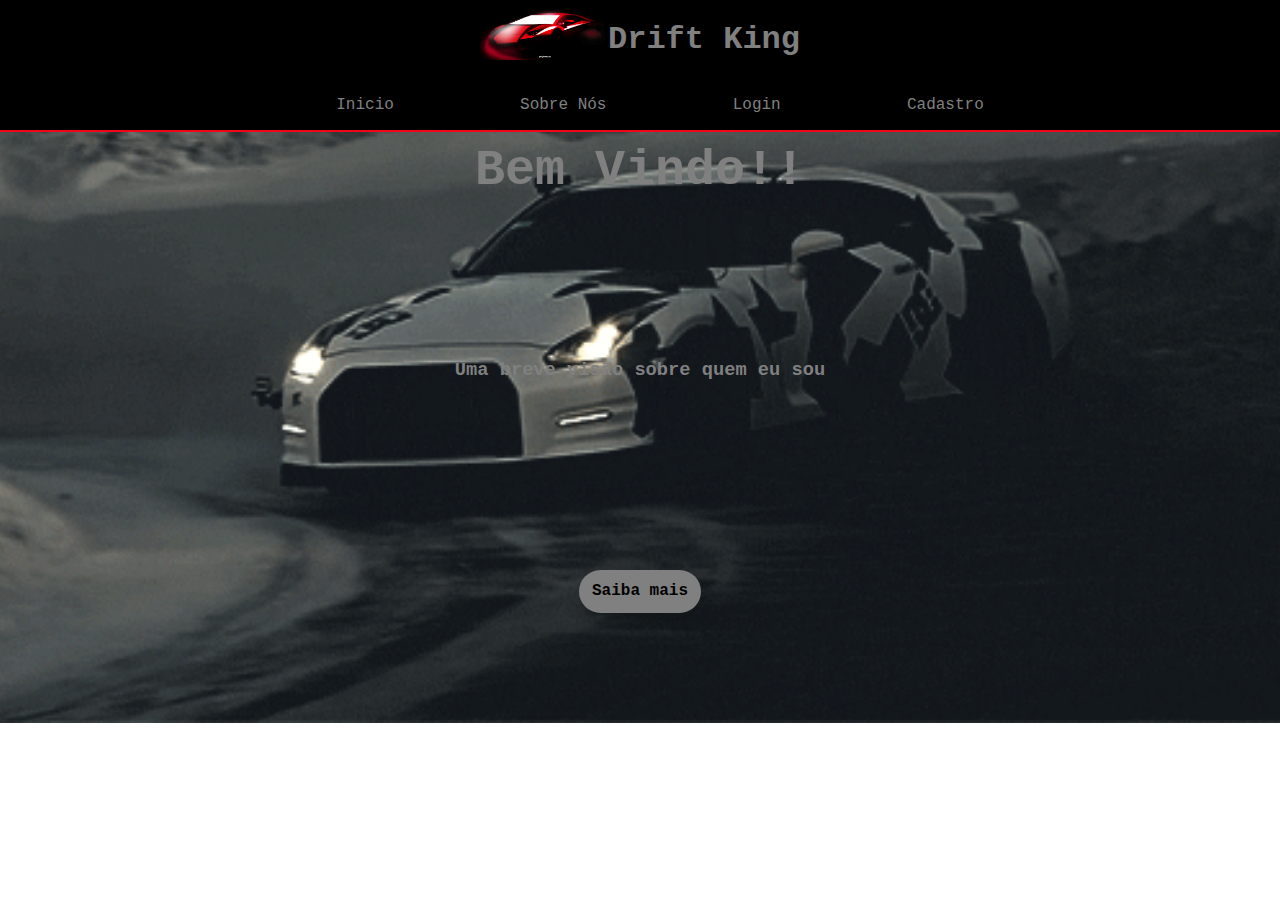
<file: api/api-projeto-site-1sem/site/public/index.html>
<!DOCTYPE html>
<html lang="pt-BR">
<head>
    <meta charset="UTF-8">
    <meta http-equiv="X-UA-Compatible" content="IE=edge">
    <meta name="viewport" content="width=device-width, initial-scale=1.0">
    <title>Index</title>
    <link rel="stylesheet" href="css/index.css">
    <link rel="icon" href="imagens/logo.png">
</head>
<body>
    
    <div class="header">
        <div class="container">

            <div class="acima_header">
                <div class=""><img src="./imagens/logo3.jpg" alt="logo Projeto" class="logo"></div>
                    <h1 class="titulo__h1">Drift King</h1>
            </div>
                <ul>
                    <li><a href="#" class="agora">Inicio</a></li>
                    <li><a href="sobre_nos.html">Sobre Nós</a></li>
                    <li><a href="login.html">Login</a></li>
                    <li><a href="cadastro.html">Cadastro</a></li>
                    
                </ul>
        </div>
    </div>
        
    <div class="banner">

            <div class="container">

                <h1>
                    Bem Vindo!!
                </h1>
                <h3>
                    Uma breve visão sobre quem eu sou 
                </h3>

            </div>
            <br><br><br><br><br><br><br><br>
            <div class="div_botao"><a href="sobre_nos.html" class="botao_saibamais">Saiba mais</a></div>

    </div>
</body>
</html>
</file>
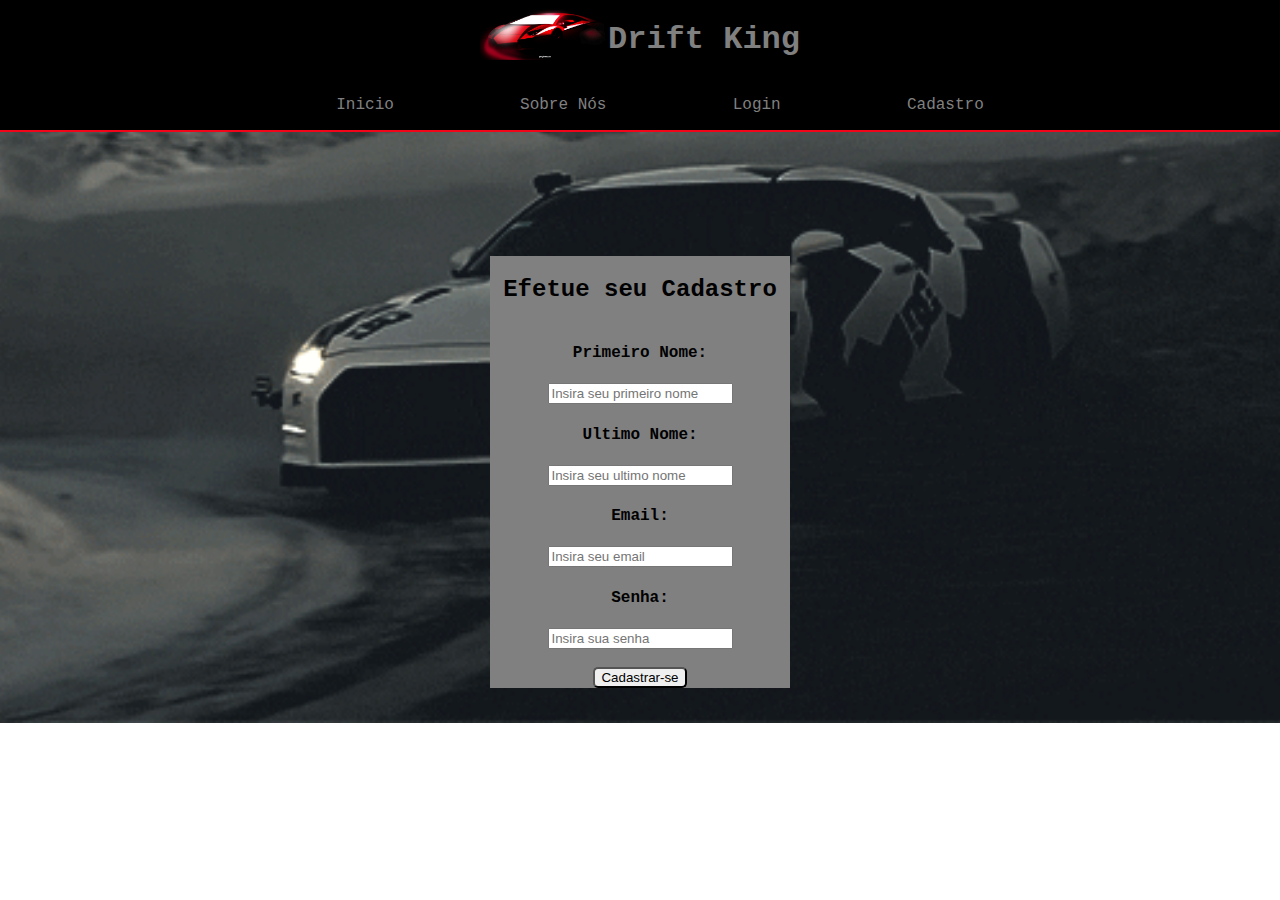
<file: site/cadastro.html>
<!DOCTYPE html>
<html lang="pt">
<head>
    <meta charset="UTF-8">
    <meta http-equiv="X-UA-Compatible" content="IE=edge">
    <meta name="viewport" content="width=device-width, initial-scale=1.0">
    <title>cadastro</title>
    <link rel="stylesheet" href="css/cadastro.css">
</head>
<body>

    <div class="header">
        <div class="container">

            <div class="acima_header">
                <div class=""><img src="./imagens/logo3.jpg" alt="logo Projeto" class="logo"></div>
                    <h1 class="titulo__h1">Drift King</h1>
            </div>
                <ul>
                    <li><a href="index.html">Inicio</a></li>
                    <li><a href="sobre_nos.html">Sobre Nós</a></li>
                    <li><a href="login.html">Login</a></li>
                    <li><a href="#">Cadastro</a></li>
                </ul>
        </div>
    </div>

    <div class="banner">
        <div class="container">
            <div class="card">
                <h2>Efetue seu Cadastro</h2>
                <h4>Primeiro Nome:</h4>
                <input type="text" placeholder="Insira seu primeiro nome" class="ipt">
                <h4>Ultimo Nome:</h4>
                <input type="text" placeholder="Insira seu ultimo nome" class="ipt">
                <h4>Email:</h4>
                <input type="text" placeholder="Insira seu email" class="ipt">
                <h4>Senha:</h4>
                <input type="password" placeholder="Insira sua senha" class="ipt">
                <br>
                <a href="login.html"><button class="botao">Cadastrar-se</button></a>
            </div>
        </div>
    </div>    

</body>
</html>
</file>
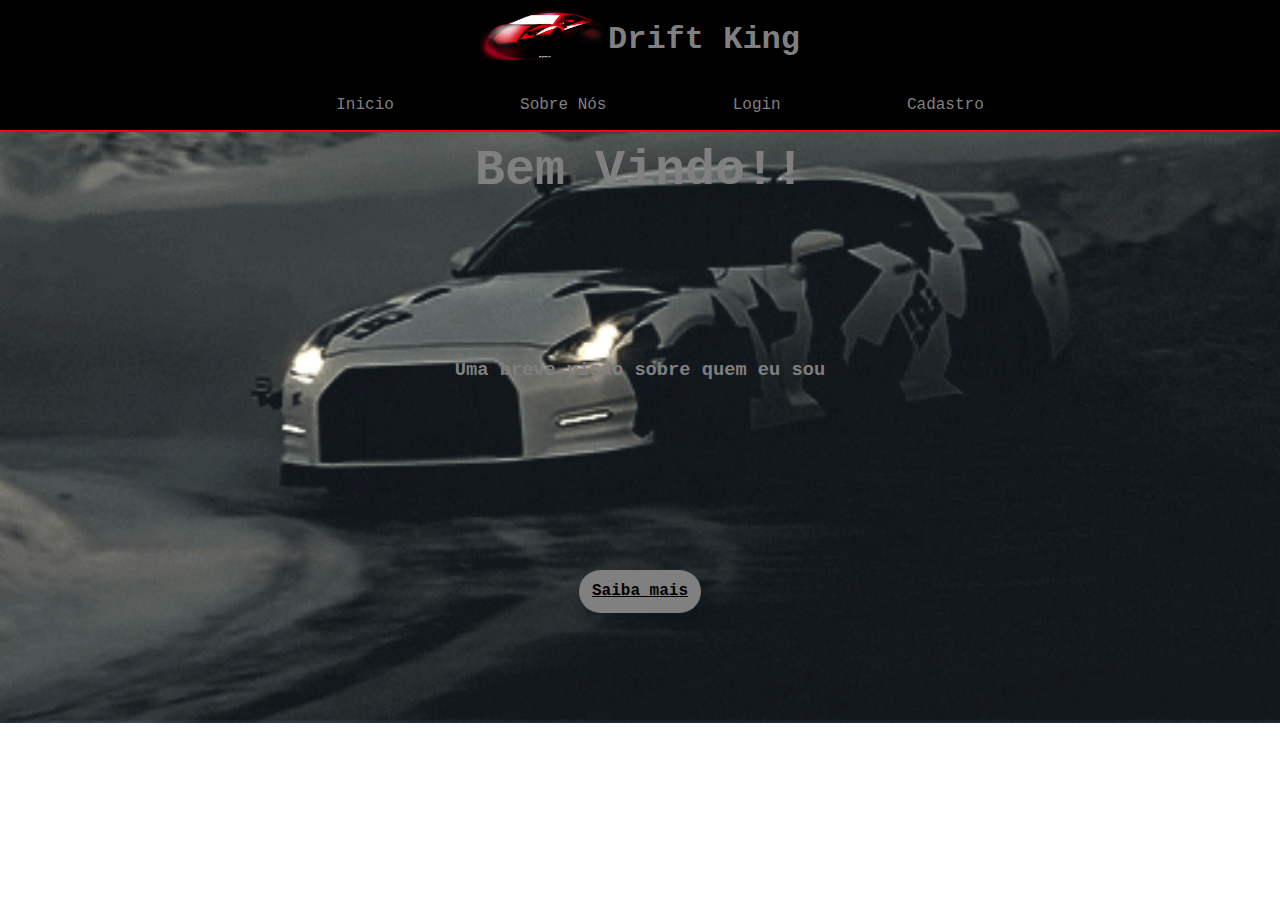
<file: site/inicio.html>
<!DOCTYPE html>
<html lang="pt-BR">
<head>
    <meta charset="UTF-8">
    <meta http-equiv="X-UA-Compatible" content="IE=edge">
    <meta name="viewport" content="width=device-width, initial-scale=1.0">
    <title>Projeto individual</title>
    <link rel="stylesheet" href="css/inicio.css">
</head>
<body>
    
    <div class="header">
        <div class="container">

            <div class="acima_header">
                <div class=""><img src="./imagens/logo3.jpg" alt="logo Projeto" class="logo"></div>
                    <h1 class="titulo__h1">Drift King</h1>
            </div>
                <ul>
                    <li><a href="#" class="agora">Inicio</a></li>
                    <li><a href="sobre_nos.html">Sobre Nós</a></li>
                    <li><a href="login.html">Login</a></li>
                    <li><a href="cadastro.html">Cadastro</a></li>
                    
                </ul>
        </div>
    </div>
        
    <div class="banner">

            <div class="container">

                <h1>
                    Bem Vindo!!
                </h1>
                <h3>
                    Uma breve visão sobre quem eu sou 
                </h3>

            </div>
            <br><br><br><br><br><br><br><br>
            <div class="div_botao"><a href="sobre_nos.html" class="botao_saibamais">Saiba mais</a></div>

    </div>
</body>
</html>
</file>
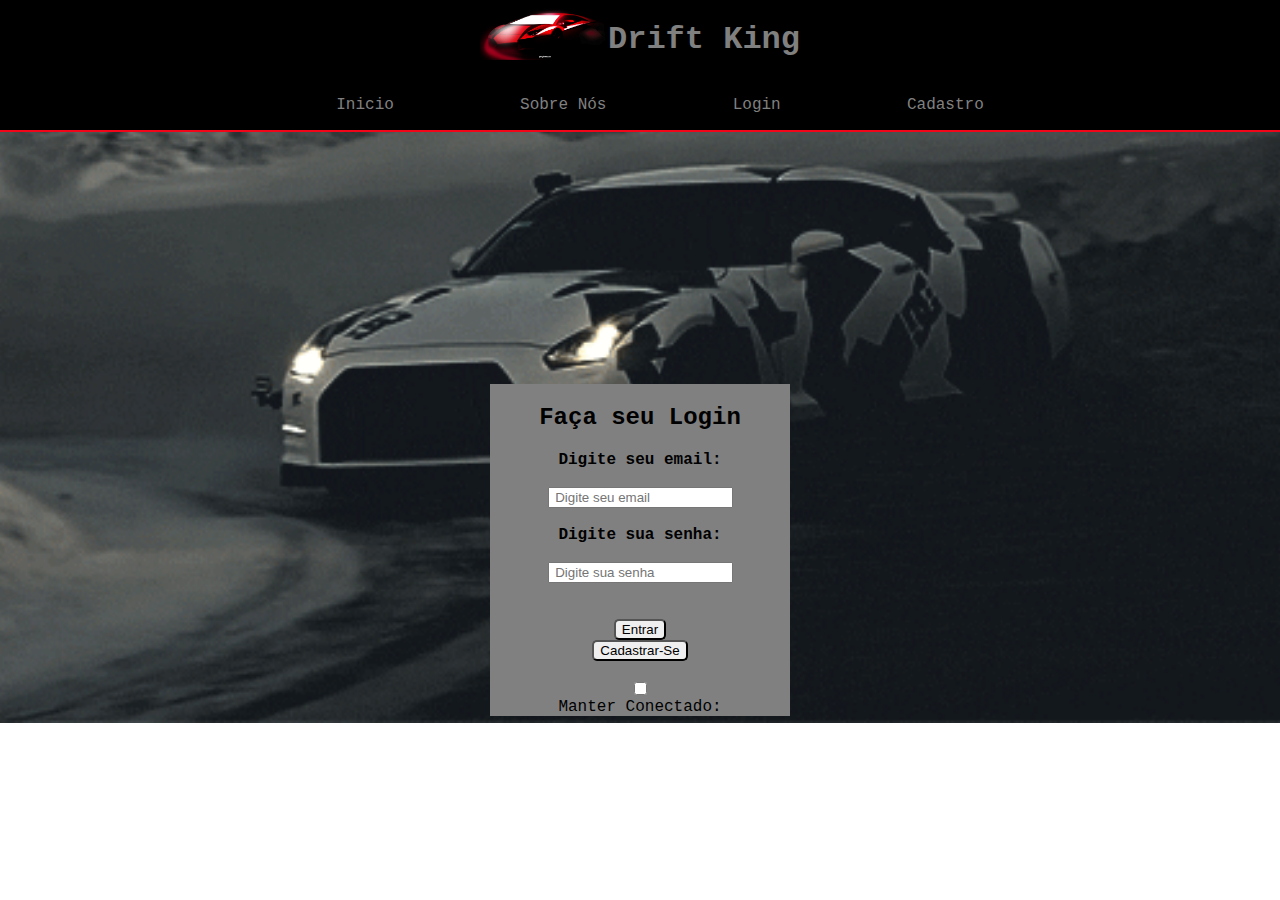
<file: site/login.html>
<!DOCTYPE html>
<html lang="pt">
<head>
    <meta charset="UTF-8">
    <meta http-equiv="X-UA-Compatible" content="IE=edge">
    <meta name="viewport" content="width=device-width, initial-scale=1.0">
    <title>Login</title>
    <link rel="stylesheet" href="css/login.css">
</head>
<body>
    
    <div class="header">
        <div class="container">

            <div class="acima_header">
                <div class=""><img src="./imagens/logo3.jpg" alt="logo Projeto" class="logo"></div>
                    <h1 class="titulo__h1">Drift King</h1>
            </div>
                <ul>
                    <li><a href="index.html">Inicio</a></li>
                    <li><a href="sobre_nos.html">Sobre Nós</a></li>
                    <li><a href="#">Login</a></li>
                    <li><a href="cadastro.html">Cadastro</a></li>
                </ul>
        </div>
    </div>

    <div class="banner">
        <div class="container" >
            <div class="card">
            <h2><b> Faça seu Login</b></h2>
    <b>Digite seu email:</b>
    <br>
    <input id="email" placeholder=" Digite seu email">
    <br>
    <b>Digite sua senha:</b>
    <br>
    <input id="senha" placeholder=" Digite sua senha" type="password">
    <br>
    <br>
    <button class="botao" onclick="entrar()">Entrar</button>
    <a href="cadastro.html"><button class="botao" onclick="cadastrar()">Cadastrar-Se</button></a>
    <br>
    <input type="checkbox">Manter Conectado:
    <a href="recuperaçãoSenha.html" style="display: none;" id="rec">recupere sua senha</a>
    
            </div>
        </div>
    </div>
    

</body>
</html>
<script>

    function entrar(){

        var senha1 = senha.value
        var email1 = email.value

        if(senha1 != 123){

            rec.style.display='block'

        }

    }

</script>
</file>
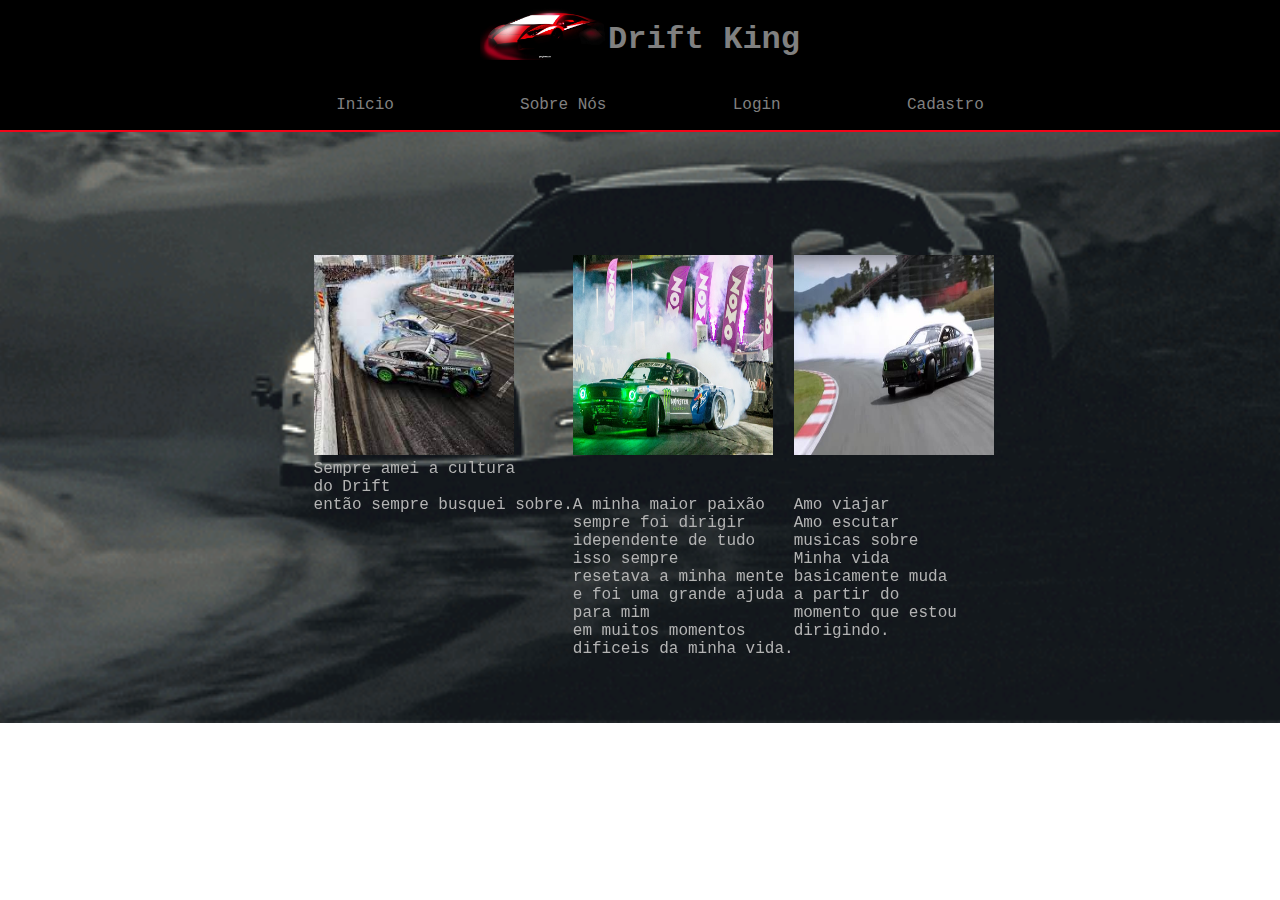
<file: site/sobre_nos.html>
<!DOCTYPE html>
<html lang="pt-BR">
<head>
    <meta charset="UTF-8">
    <meta http-equiv="X-UA-Compatible" content="IE=edge">
    <meta name="viewport" content="width=device-width, initial-scale=1.0">
    <title>ProjetoACOS</title>
    <link rel="stylesheet" href="css/sobre_nos.css">
</head>
<body>
    
    <div class="header">
        <div class="container">

            <div class="acima_header">
                <div class=""><img src="./imagens/logo3.jpg" alt="logo Projeto" class="logo"></div>
                    <h1 class="titulo__h1">Drift King</h1>
            </div>
                <ul>
                    <li><a href="index.html">Inicio</a></li>
                    <li><a href="#">Sobre Nós</a></li>
                    <li><a href="login.html">Login</a></li>
                    <li><a href="cadastro.html">Cadastro</a></li>
                </ul>
        </div>
    </div>
    <div class="banner">
        <div class="container">
            <div class="divitens">
            <div class="itens">

                <img src="imagens/carro_drift1.jfif" alt="carro_drift1" class="imagens">
                <br>
                <span class="pclaro">Sempre amei a cultura
                    <br> do Drift
                    <br> então sempre busquei sobre.</span>
                
            </div>

            <div class="itens1">

                <img src="imagens/carro_drift2.jpg" alt="carro_drift2" class="imagens">
                <br><br><br>
                <span class="pclaro">A minha maior paixão
                    <br> sempre foi dirigir 
                    <br> idependente de tudo
                    <br> isso sempre
                    <br> resetava a minha mente
                    <br> e foi uma grande ajuda
                    <br> para mim
                    <br> em muitos momentos
                    <br> dificeis da minha vida.
                    </span>

            </div>
            <div class="itens2">

                <img src="imagens/carro_drift3.jpg" alt="carro_drift3" class="imagens">
                <br><br><br>
                <span class="pclaro">Amo viajar<br>
                    Amo escutar musicas sobre<br>
                    Minha vida basicamente muda<br>
                    a partir do momento que estou dirigindo.
                    </span>

            </div>

    </div>
</div>
</div>
</body>
</html>
</file>
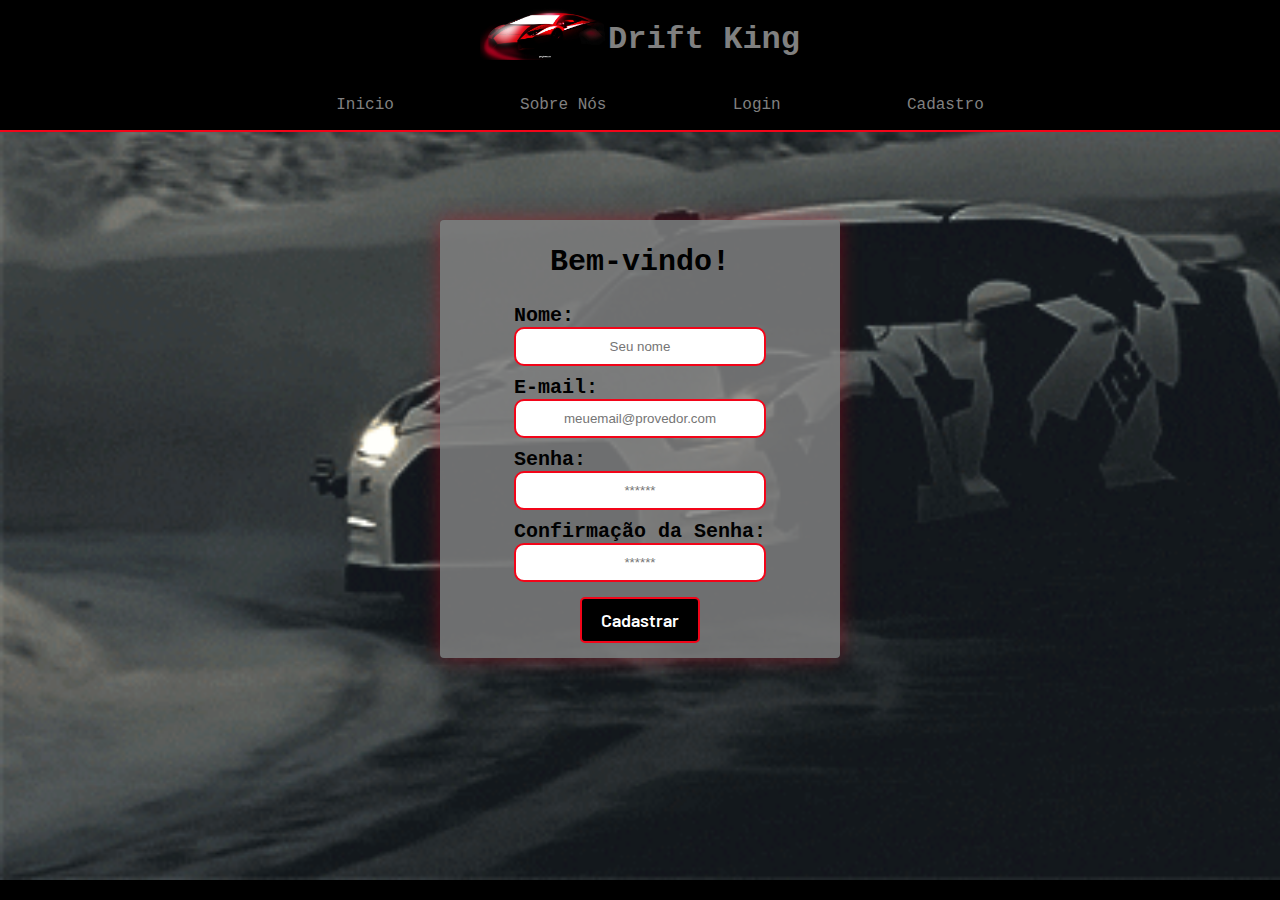
<file: api/api-projeto-site-1sem/site/public/cadastro.html>
<!DOCTYPE html>
<html lang="pt-br">

<head>
    <meta charset="UTF-8">
    <meta http-equiv="X-UA-Compatible" content="IE=edge">
    <meta name="viewport" content="width=device-width, initial-scale=1.0">

    <title>Cadastro</title>


    <script src="./js/funcoes.js"></script>


    <link rel="icon" href="imagens/logo.png">
    <link rel="stylesheet" href="./css/style.css">
    <link rel="preconnect" href="https://fonts.gstatic.com">
    <link
        href="https://fonts.googleapis.com/css2?family=Exo+2:ital,wght@0,100;0,200;0,300;0,400;0,500;0,600;0,700;0,800;0,900;1,100;1,200;1,300;1,400;1,500;1,600;1,700;1,800;1,900&display=swap"
        rel="stylesheet">
</head>

<body>

    <!--header inicio-->
    <div class="header">
        <div class="container">

            <div class="acima_header">
                <div class=""><img src="./imagens/logo3.jpg" alt="logo Projeto" class="logo"></div>
                    <h1 class="titulo__h1">Drift King</h1>
            </div>
                <ul>
                    <li><a href="index.html" class="agora">Inicio</a></li>
                    <li><a href="sobre_nos.html">Sobre Nós</a></li>
                    <li><a href="login.html">Login</a></li>
                    <li><a href="cadastro.html">Cadastro</a></li>
                    
                </ul>
        </div>
    </div>
    <!--header fim-->


    <div class="banner ">
        <div class="alerta_erro">
            <div class="card_erro" id="cardErro">
                <span id="mensagem_erro"></span>
            </div>
        </div>
        <div class="container tamanho-conteudo">
            <div class="card2">
                <h2>Bem-vindo!</h2>
                <div class="formulario">

                    <!--
                         Para inserir mais um campo, copie uma das inputs abaixo.
                         Assim que inserir vá para o script abaixo.
                     -->

                    <span class="tipo_campo">Nome:</span>
                    <input id="nome_input" type="text" placeholder="Seu nome">

                    <span class="tipo_campo">E-mail:</span>
                    <input id="email_input" type="text" placeholder="meuemail@provedor.com">

                    <span class="tipo_campo">Senha:</span>
                    <input id="senha_input" type="password" placeholder="******">

                    <span class="tipo_campo">Confirmação da Senha:</span>
                    <input id="confirmacao_senha_input" type="password" placeholder="******">

                    <button class="btn" onclick="cadastrar()">Cadastrar</button>

                </div>
                <div id="div_aguardar" class="loading-div">
                    <img src="./assets/circle-loading.gif" id="loading-gif">
                </div>

                <div id="div_erros_login">

                </div>
            </div>
        </div>
    </div>

    <!--footer inicio-->
    
    <!--footer fim-->


</body>

</html>

<script>
    function cadastrar() {
        aguardar();

        //Recupere o valor da nova input pelo nome do id
        // Agora vá para o método fetch logo abaixo
        var nomeVar = nome_input.value;
        var emailVar = email_input.value;
        var senhaVar = senha_input.value;
        var confirmacaoSenhaVar = confirmacao_senha_input.value;

        if (nomeVar == "" || emailVar == "" || senhaVar == "" || confirmacaoSenhaVar == "") {
            cardErro.style.display = "block"
            mensagem_erro.innerHTML = "(Mensagem de erro para todos os campos em branco)";

            finalizarAguardar();
            return false;
        }
        else {
            setInterval(sumirMensagem, 5000)
        }

        // Enviando o valor da nova input
        fetch("/usuarios/cadastrar", {
            method: "POST",
            headers: {
                "Content-Type": "application/json"
            },
            body: JSON.stringify({
                // crie um atributo que recebe o valor recuperado aqui
                // Agora vá para o arquivo routes/usuario.js
                nomeServer: nomeVar,
                emailServer: emailVar,
                senhaServer: senhaVar
            })
        }).then(function (resposta) {

            console.log("resposta: ", resposta);

            if (resposta.ok) {
                cardErro.style.display = "block";

                mensagem_erro.innerHTML = "Cadastro realizado com sucesso! Redirecionando para tela de Login...";

                setTimeout(() => {
                    window.location = "login.html";
                }, "2000")
                
                limparFormulario();
                finalizarAguardar();
            } else {
                throw ("Houve um erro ao tentar realizar o cadastro!");
            }
        }).catch(function (resposta) {
            console.log(`#ERRO: ${resposta}`);
            finalizarAguardar();
        });

        return false;
    }

    function sumirMensagem() {
        cardErro.style.display = "none"
    }

</script>
</file>
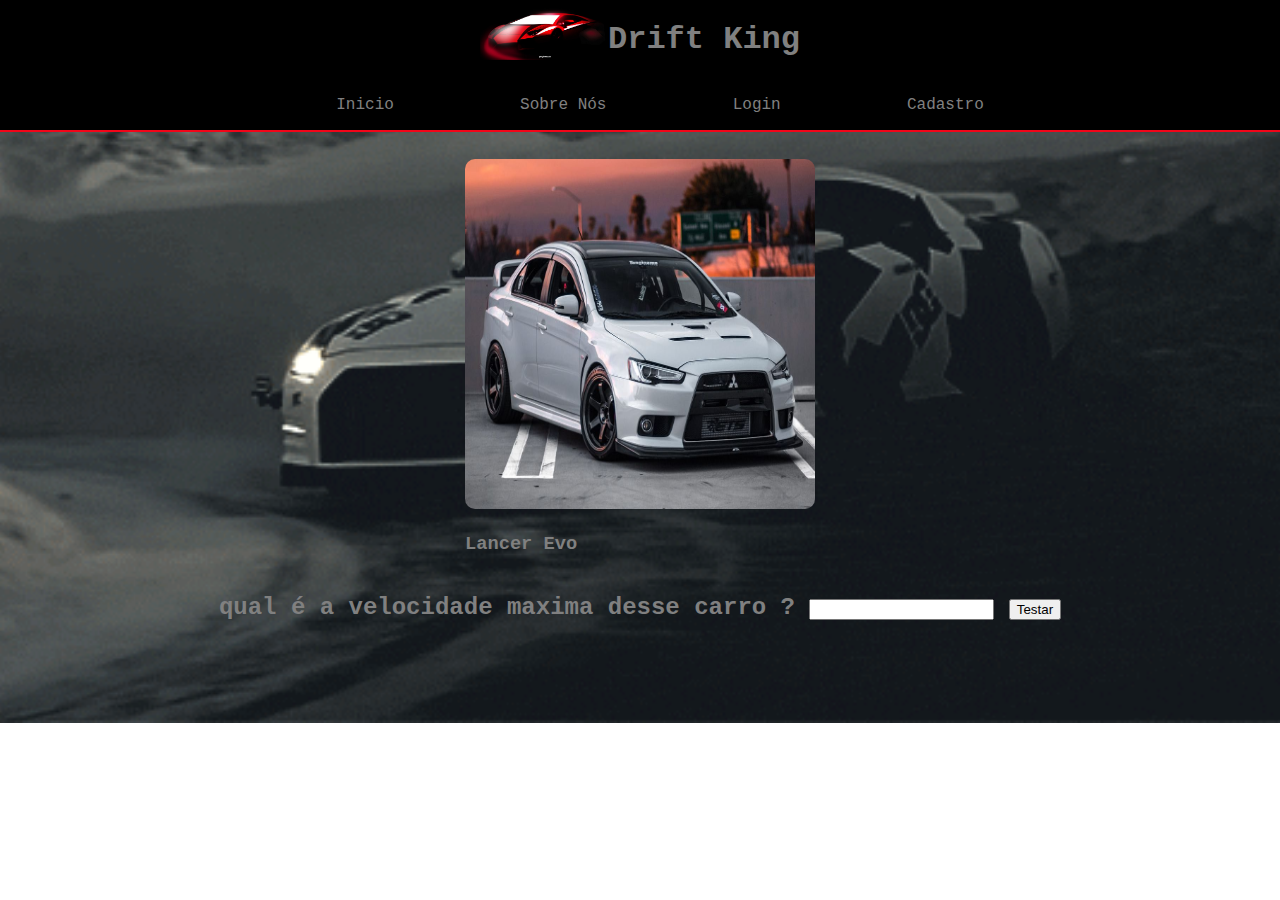
<file: api/api-projeto-site-1sem/site/public/lancer.html>
<!DOCTYPE html>
<html lang="pt">
<head>
    <meta charset="UTF-8">
    <meta http-equiv="X-UA-Compatible" content="IE=edge">
    <meta name="viewport" content="width=device-width, initial-scale=1.0">
    <title>lancer</title>
    <link rel="stylesheet" href="css/lancer.css">
    <link rel="icon" href="imagens/logo.png">
</head>
<body>
    
    <div class="header">
        <div class="container">

            <div class="acima_header">
                <div class=""><img src="./imagens/logo3.jpg" alt="logo Projeto" class="logo"></div>
                    <h1 class="titulo__h1">Drift King</h1>
            </div>
                <ul>
                    <li><a href="index.html" class="agora">Inicio</a></li>
                    <li><a href="sobre_nos.html">Sobre Nós</a></li>
                    <li><a href="login.html">Login</a></li>
                    <li><a href="cadastro.html">Cadastro</a></li>
                    
                </ul>
        </div>
    </div>
    <div class="banner">

        <div class="container">
            <div class="carro">
                <img src="./imagens/lancer_evo.jpg" alt="lancer_evo" class="imagem">
                    <h3>
                        Lancer Evo 
                    </h3>
            </div>
            <div class="simulador">

                    <h2>

                        qual é a velocidade maxima desse carro ?
                        <input type="text" id="ipt_velocidade">
                        <button onclick="btn_testar()">Testar</button>
                        <div id="div_msg"></div>

                    </h2>

            </div>
        </div>

</div>
</body>
</html>
<script>

    function btn_testar(){

        if(ipt_velocidade.value != 300){

            div_msg.innerHTML = `Que pena voce errou por pouco faltou ${300 - ipt_velocidade.value} para atingir a velocidade correta de 300KM por hora`

        }else{

            div_msg.innerHTML = `Parabens acertou em cheio 300KM por hora`

        }

    }

</script>
</file>
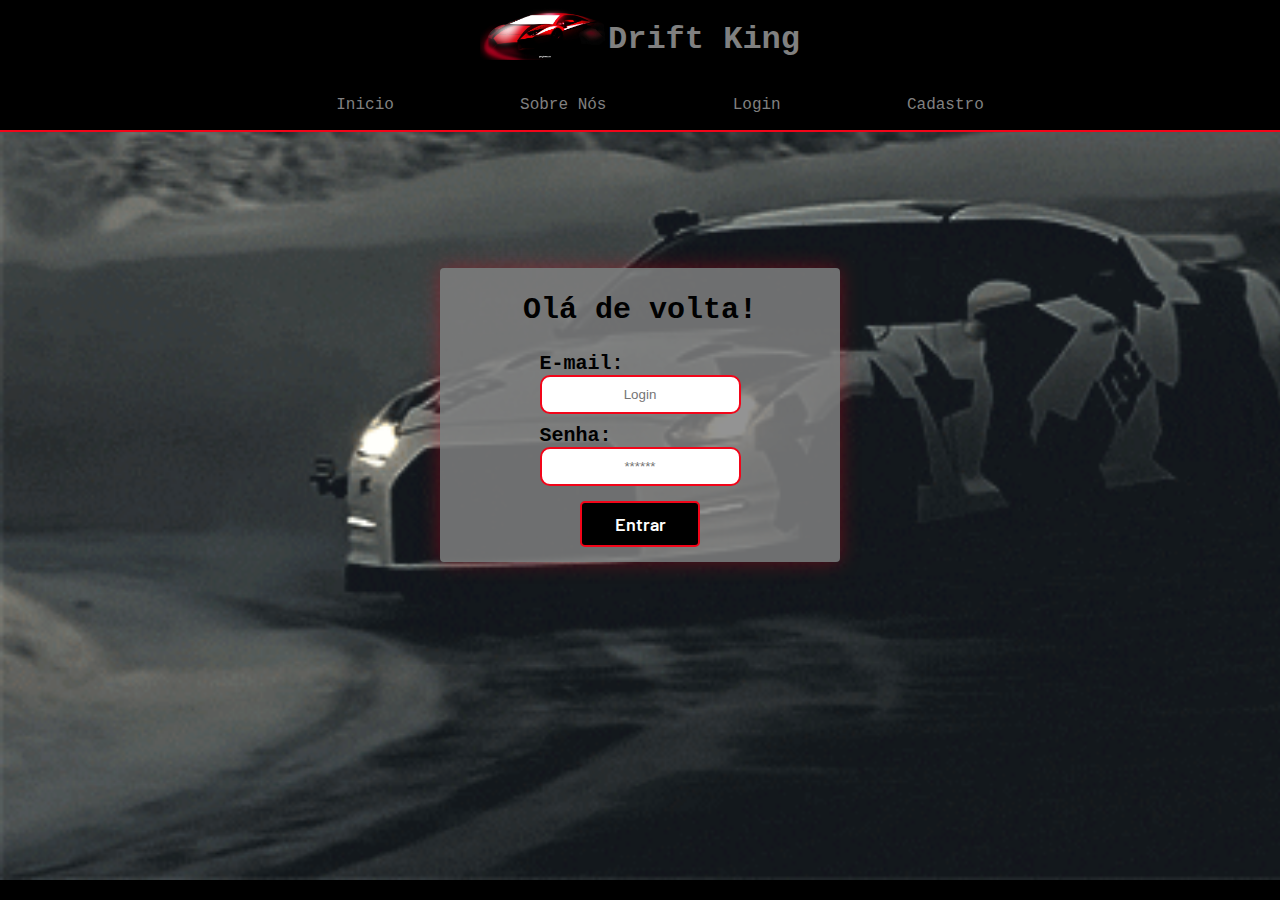
<file: api/api-projeto-site-1sem/site/public/login.html>
<!DOCTYPE html>
<html lang="pt-br">

<head>
    <meta charset="UTF-8">
    <meta http-equiv="X-UA-Compatible" content="IE=edge">
    <meta name="viewport" content="width=device-width, initial-scale=1.0">

    <title>Login</title>

    <script src="./js/funcoes.js"></script>

    <link rel="icon" href="imagens/logo.png">
    <link rel="stylesheet" href="./css/style.css">
    <link rel="preconnect" href="https://fonts.gstatic.com">
    <link
        href="https://fonts.googleapis.com/css2?family=Exo+2:ital,wght@0,100;0,200;0,300;0,400;0,500;0,600;0,700;0,800;0,900;1,100;1,200;1,300;1,400;1,500;1,600;1,700;1,800;1,900&display=swap"
        rel="stylesheet">
</head>

<body>

    <!--Header-->

    <div class="header">
        <div class="container">

            <div class="acima_header">
                <div class=""><img src="./imagens/logo3.jpg" alt="logo Projeto" class="logo"></div>
                    <h1 class="titulo__h1">Drift King</h1>
            </div>
                <ul>
                    <li><a href="index.html" class="agora">Inicio</a></li>
                    <li><a href="sobre_nos.html">Sobre Nós</a></li>
                    <li><a href="#">Login</a></li>
                    <li><a href="cadastro.html">Cadastro</a></li>
                    
                </ul>
        </div>
    </div>


    <div class="banner">
        <div class="alerta_erro">
            <div class="card_erro" id="cardErro">
                <span id="mensagem_erro"></span>
            </div>
        </div>
        <div class="container">
            <div class="card">
                <h2>Olá de volta!</h2>
                <div class="formulario">


                    <span class="tipo_campo">E-mail:</span>
                    <input id="email_input" type="text" placeholder="Login">

                    <span class="tipo_campo">Senha:</span>
                    <input id="senha_input" type="password" placeholder="******">

                    <button class="btn" onclick="entrar()">Entrar</button>


                </div>

                <div id="div_aguardar" class="loading-div">
                    <img src="./assets/circle-loading.gif" id="loading-gif">
                </div>

                <div id="div_erros_login">

                </div>
            </div>
        </div>
    </div>

    
    <!--footer fim-->

</body>

</html>

<script>


    function entrar() {
        aguardar();

        var emailVar = email_input.value;
        var senhaVar = senha_input.value;

        if (emailVar == "" || senhaVar == "") {
            alert('Mensagem de erro para todos os campos em branco');
            finalizarAguardar();
            return false;
        }
        else {
            setInterval(sumirMensagem, 5000)
        }

        console.log("FORM LOGIN: ", emailVar);
        console.log("FORM SENHA: ", senhaVar);

        fetch("/usuarios/autenticar", {
            method: "POST",
            headers: {
                "Content-Type": "application/json"
            },
            body: JSON.stringify({
                emailServer: emailVar,
                senhaServer: senhaVar
            })
        }).then(function (resposta) {
            console.log("ESTOU NO THEN DO entrar()!")

            if (resposta.ok) {
                console.log(resposta);

                resposta.json().then(json => {
                    console.log(json);
                    console.log(JSON.stringify(json));

                    sessionStorage.EMAIL_USUARIO = json.email;
                    sessionStorage.NOME_USUARIO = json.nome;
                    sessionStorage.ID_USUARIO = json.id;

                    
                        window.location = "./dashboard/iniciopóslogin.html";
                    

                });

            } else {

                console.log("Houve um erro ao tentar realizar o login!");

                resposta.text().then(texto => {
                    console.error(texto);
                    finalizarAguardar(texto);
                });
            }

        }).catch(function (erro) {
            console.log(erro);
        })

        return false;
    }

    function sumirMensagem() {
        cardErro.style.display = "none"
    }

</script>
</file>
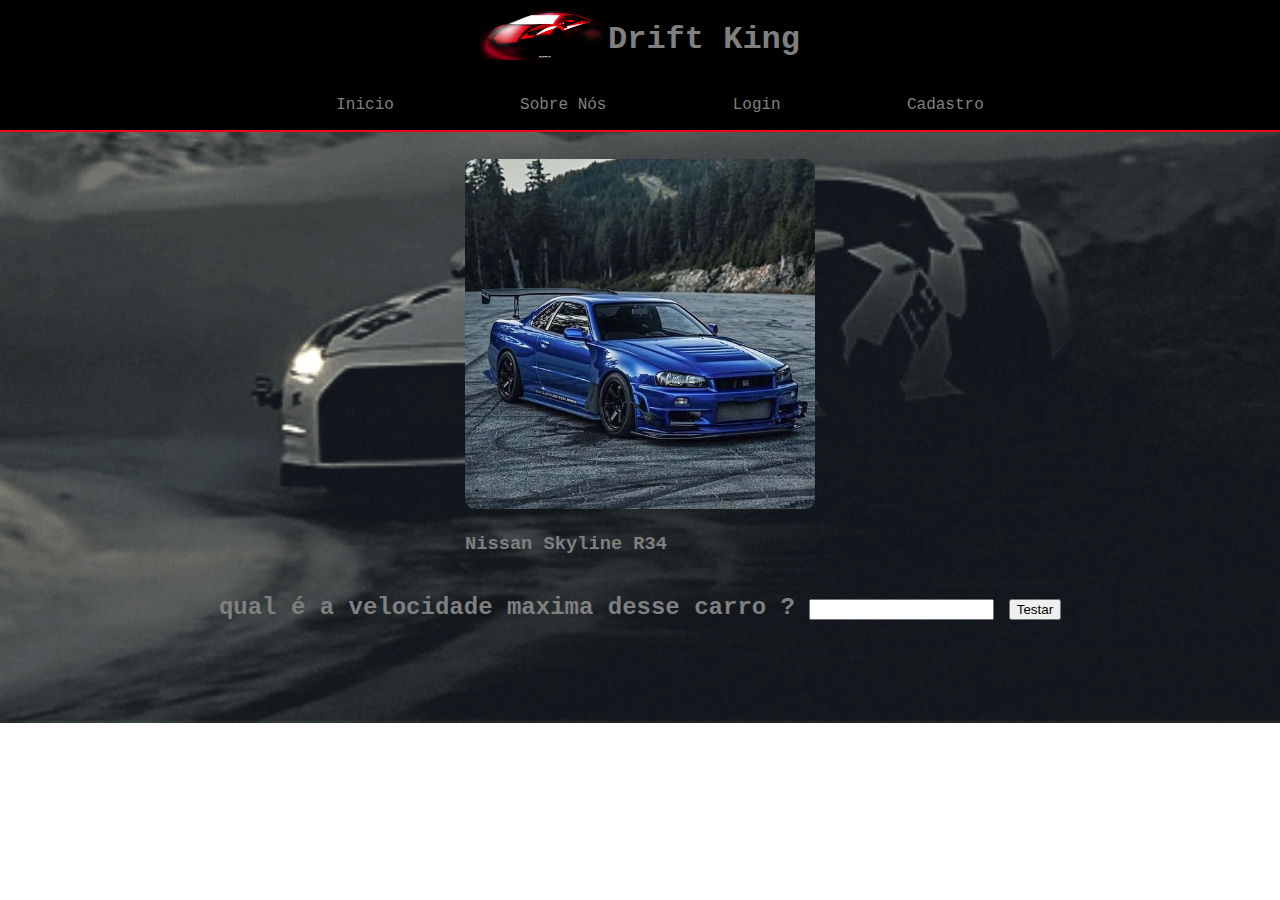
<file: api/api-projeto-site-1sem/site/public/r34.html>
<!DOCTYPE html>
<html lang="pt">
<head>
    <meta charset="UTF-8">
    <meta http-equiv="X-UA-Compatible" content="IE=edge">
    <meta name="viewport" content="width=device-width, initial-scale=1.0">
    <title>R34</title>
    <link rel="stylesheet" href="css/lancer.css">
    <link rel="icon" href="imagens/logo.png">
</head>
<body>
    
    <div class="header">
        <div class="container">

            <div class="acima_header">
                <div class=""><img src="./imagens/logo3.jpg" alt="logo Projeto" class="logo"></div>
                    <h1 class="titulo__h1">Drift King</h1>
            </div>
                <ul>
                    <li><a href="index.html" class="agora">Inicio</a></li>
                    <li><a href="sobre_nos.html">Sobre Nós</a></li>
                    <li><a href="login.html">Login</a></li>
                    <li><a href="cadastro.html">Cadastro</a></li>
                    
                </ul>
        </div>
    </div>
    <div class="banner">

        <div class="container">
            <div class="carro">
                <img src="./imagens/r34.jpg" alt="r34" class="imagem">
                    <h3>
                        Nissan Skyline R34
                    </h3>
            </div>
            <div class="simulador">

                    <h2>

                        qual é a velocidade maxima desse carro ?
                        <input type="text" id="ipt_velocidade">
                        <button onclick="btn_testar()">Testar</button>
                        <div id="div_msg"></div>

                    </h2>

            </div>
        </div>

</div>
</body>
</html>
<script>

    function btn_testar(){

        if(ipt_velocidade.value != 280){

            div_msg.innerHTML = `Que pena voce errou por pouco faltou ${280 - ipt_velocidade.value} para atingir a velocidade correta de 280KM por hora`

        }else{

            div_msg.innerHTML = `Parabens acertou em cheio 280KM por hora`

        }

    }

</script>
</file>
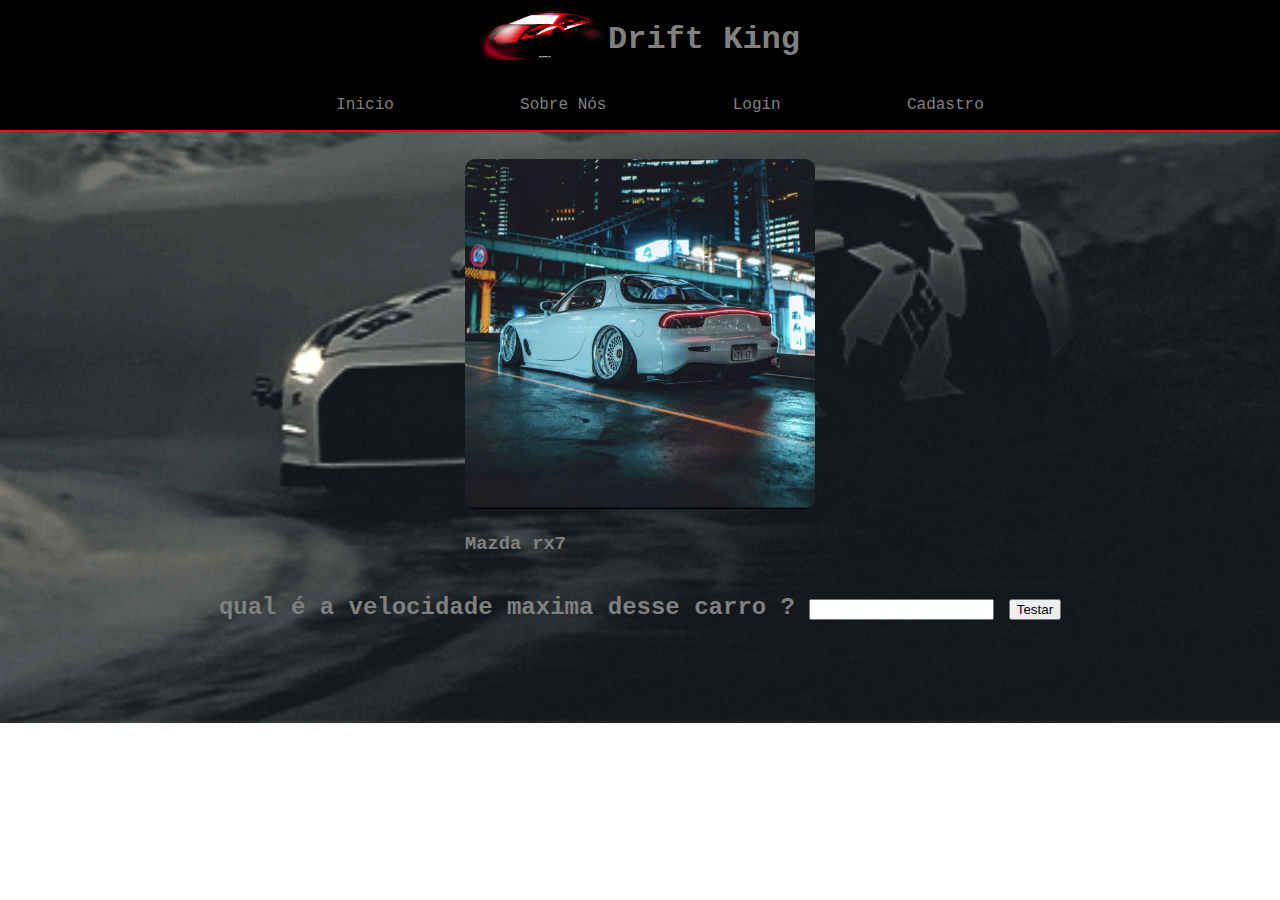
<file: api/api-projeto-site-1sem/site/public/rx7.html>
<!DOCTYPE html>
<html lang="pt">
<head>
    <meta charset="UTF-8">
    <meta http-equiv="X-UA-Compatible" content="IE=edge">
    <meta name="viewport" content="width=device-width, initial-scale=1.0">
    <title>Rx7</title>
    <link rel="stylesheet" href="css/lancer.css">
    <link rel="icon" href="imagens/logo.png">
</head>
<body>
    
    <div class="header">
        <div class="container">

            <div class="acima_header">
                <div class=""><img src="./imagens/logo3.jpg" alt="logo Projeto" class="logo"></div>
                    <h1 class="titulo__h1">Drift King</h1>
            </div>
                <ul>
                    <li><a href="index.html" class="agora">Inicio</a></li>
                    <li><a href="sobre_nos.html">Sobre Nós</a></li>
                    <li><a href="login.html">Login</a></li>
                    <li><a href="cadastro.html">Cadastro</a></li>
                    
                </ul>
        </div>
    </div>
    <div class="banner">

        <div class="container">
            <div class="carro">
                <img src="./imagens/rx7.jpg" alt="Rx7" class="imagem">
                    <h3>
                        Mazda rx7
                    </h3>
            </div>
            <div class="simulador">

                    <h2>

                        qual é a velocidade maxima desse carro ?
                        <input type="text" id="ipt_velocidade">
                        <button onclick="btn_testar()">Testar</button>
                        <div id="div_msg"></div>

                    </h2>

            </div>
        </div>

</div>
</body>
</html>
<script>

    function btn_testar(){

        if(ipt_velocidade.value != 250){

            div_msg.innerHTML = `Que pena voce errou por pouco faltou ${250 - ipt_velocidade.value} para atingir a velocidade correta de 250KM por hora`

        }else{

            div_msg.innerHTML = `Parabens acertou em cheio 250KM por hora`

        }

    }

</script>
</file>
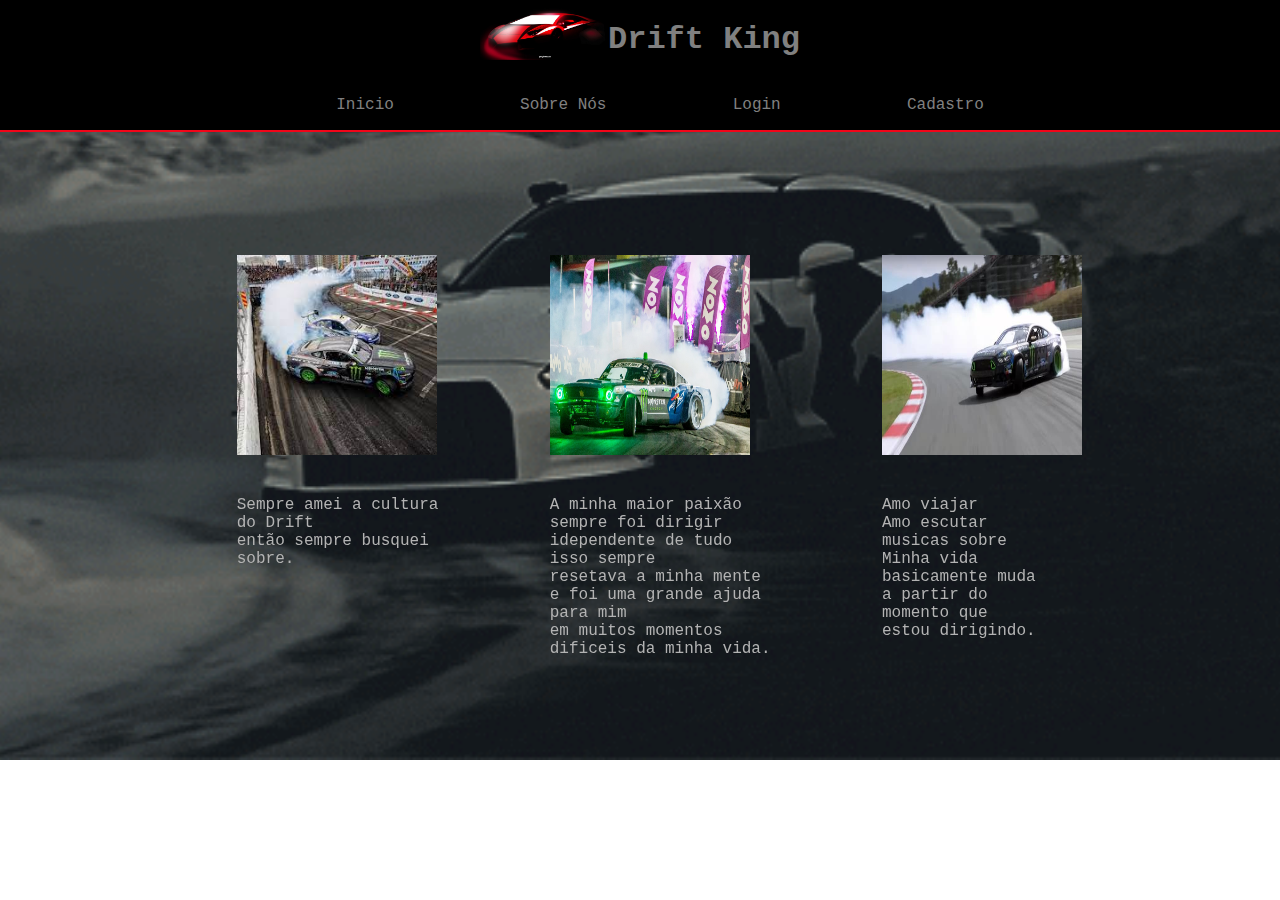
<file: api/api-projeto-site-1sem/site/public/sobre_nos.html>
<!DOCTYPE html>
<html lang="pt-BR">
<head>
    <meta charset="UTF-8">
    <meta http-equiv="X-UA-Compatible" content="IE=edge">
    <meta name="viewport" content="width=device-width, initial-scale=1.0">
    <title>sobre nos</title>
    <link rel="stylesheet" href="css/sobre_nos.css">
    <link rel="icon" href="imagens/logo.png">
</head>
<body>
    
    <div class="header">
        <div class="container">

            <div class="acima_header">
                <div class=""><img src="./imagens/logo3.jpg" alt="logo Projeto" class="logo"></div>
                    <h1 class="titulo__h1">Drift King</h1>
            </div>
                <ul>
                    <li><a href="index.html">Inicio</a></li>
                    <li><a href="#">Sobre Nós</a></li>
                    <li><a href="login.html">Login</a></li>
                    <li><a href="cadastro.html">Cadastro</a></li>
                </ul>
        </div>
    </div>
    <div class="banner">
        <div class="container">
            <div class="divitens">
            <div class="itens">

                <img src="imagens/carro_drift1.jfif" alt="carro_drift1" class="imagens">
                <br><br><br>
                <span class="pclaro">Sempre amei a cultura
                    <br> do Drift
                    <br> então sempre busquei
                    <br> sobre.</span>
                
            </div>

            <div class="itens1">

                <img src="imagens/carro_drift2.jpg" alt="carro_drift2" class="imagens">
                <br><br><br>
                <span class="pclaro">A minha maior paixão
                    <br> sempre foi dirigir 
                    <br> idependente de tudo
                    <br> isso sempre
                    <br> resetava a minha mente
                    <br> e foi uma grande ajuda
                    <br> para mim
                    <br> em muitos momentos
                    <br> dificeis da minha vida.
                    </span>

            </div>
            <div class="itens2">

                <img src="imagens/carro_drift3.jpg" alt="carro_drift3" class="imagens">
                <br><br><br>
                <span class="pclaro">Amo viajar<br>
                    Amo escutar musicas sobre<br>
                    Minha vida basicamente muda<br>
                    a partir do momento que estou dirigindo.
                    </span>

            </div>

    </div>
</div>
</div>
</body>
</html>
</file>
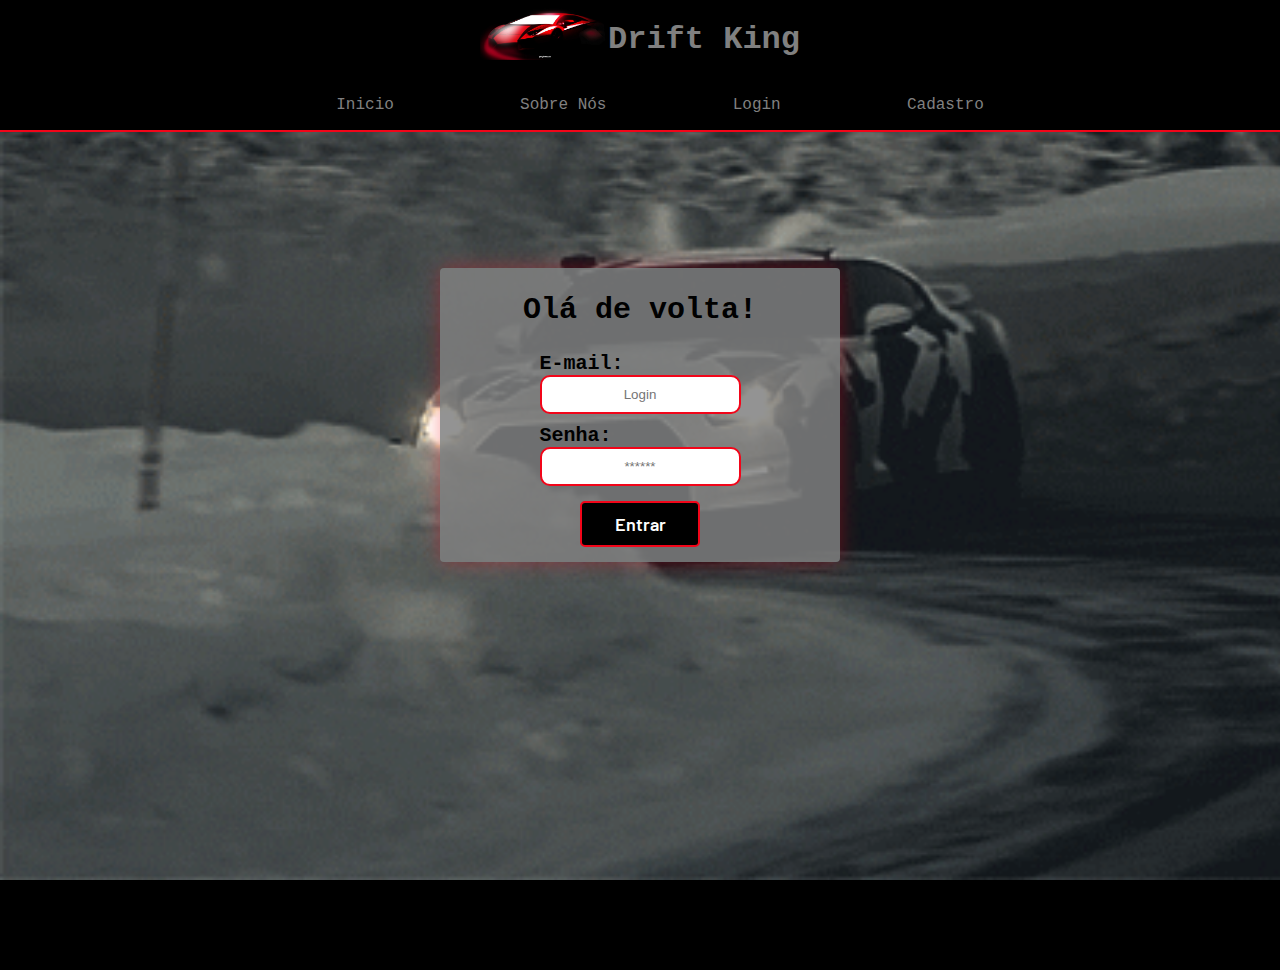
<file: api/api-projeto-site-1sem/site/public/dashboard/edicao-aviso.html>
<!DOCTYPE html>
<html lang="pt-br">

<head>
    <link rel="shortcut icon" href="../assets/icon/favicon.ico" type="image/x-icon">
    <meta charset="UTF-8">
    <meta http-equiv="X-UA-Compatible" content="IE=edge">
    <meta name="viewport" content="width=device-width, initial-scale=1.0">
    <title>AcquaTec | Página Inicial</title>

    <link rel="stylesheet" href="../css/style.css">
    <link rel="stylesheet" href="./dashboards.css">
    <script src="../js/funcoes.js"></script>

    <link rel="preconnect" href="https://fonts.gstatic.com">
    <link
        href="https://fonts.googleapis.com/css2?family=Exo+2:ital,wght@0,100;0,200;0,300;0,400;0,500;0,600;0,700;0,800;0,900;1,100;1,200;1,300;1,400;1,500;1,600;1,700;1,800;1,900&display=swap"
        rel="stylesheet">
</head>

<body onload="validarSessao(), listarInfosDeUm()" style="background-color: #161618;">
    <!-- <body onload="validarSessao()"> -->

    <div class="janela">


        <div class="header-left">

            <h1>AcquaTec</h1>

            <div class="hello">
                <h3>Olá, <span id="b_usuario">usuário</span>!</h3>
            </div>

            <div class="btn-nav-white">
                <a href="cards.html">
                    <h3>Aquários</h3>
                </a>
            </div>

            <div class="btn-nav-white">
                <a href="./dashboard.html">
                    <h3>Gráficos</h3>
                </a>
            </div>

            <div class="btn-nav-white">
                <a href="./mural.html">
                    <h3>Mural de Avisos</h3>
                </a>
            </div>

            <div class="btn-logout" onclick="limparSessao()">
                <h3>Sair</h3>
            </div>

        </div>

        <div class="dash-right">

            <div class="avisos">
                <div class="container">
                    <h1>Editar um aviso</h1>
                    <div class="div-form">
                        <label>
                            ID:
                            <br>
                            <input id="input_id" maxlength="100" type="text" style="color: rgb(196, 196, 196)" disabled>
                        </label>
                        <label>
                            Autor:
                            <br>
                            <input id="input_nome" maxlength="100" type="text" style="color: rgb(196, 196, 196)"
                                disabled>
                        </label>
                        <label>
                            Título:
                            <br>
                            <input id="input_titulo" maxlength="100" type="text" style="color: rgb(196, 196, 196)"
                                disabled>
                        </label>
                        <br>
                        <label>
                            Descrição (máximo de 250 caracteres):
                            <br>
                            <textarea id="textarea_descricao" maxlength="250" rows="5"></textarea>
                        </label>
                        <br>
                        <button onclick="editar()">Editar</button>
                    </div>

                </div>
            </div>
        </div>
    </div>
</body>

</html>

<script>
    function listarInfosDeUm() {
        console.log("Criar função de trazer informações de post escolhido");
    }

    function editar() {
        fetch(`/avisos/editar/${sessionStorage.getItem("ID_POSTAGEM_EDITANDO")}`, {
            method: "PUT",
            headers: {
                "Content-Type": "application/json"
            },
            body: JSON.stringify({
                descricao: textarea_descricao.value
            })
        }).then(function (resposta) {

            if (resposta.ok) {
                window.alert("Post atualizado com sucesso pelo usuario de email: " + sessionStorage.getItem("EMAIL_USUARIO") + "!");
                window.location = "/dashboard/mural.html"
            } else if (resposta.status == 404) {
                window.alert("Deu 404!");
            } else {
                throw ("Houve um erro ao tentar realizar a postagem! Código da resposta: " + resposta.status);
            }
        }).catch(function (resposta) {
            console.log(`#ERRO: ${resposta}`);
        });
    }

</script>
</file>
<file: api/api-projeto-site-1sem/site/public/css/index.css>
body{

    margin: 0;
    font-family: 'Courier New', Courier, monospace;
    background-color: #FFFF;
  

}
.header{

    border-bottom: 2px solid #F20519;
    background-color: #000000;
    position: fixed;
    left: 0;
    top: 0;
    width: 100%;

}

.acima_header{
    display: flex;
}

.container{

    color: #808080;
    display: flex;
    flex-direction: column;
    justify-content: center;
    margin: auto;

}
.container ul{

    color: #808080;
    display: flex;
    justify-content: space-evenly;
    width: 900px;
    list-style: none;

}
.header .container{

    justify-content: space-around;
    align-items: center;

}
.container ul a{

    text-decoration: none;
    color: #808080;
    font-weight: 400;

}
.agora{

    font-weight: 600;

}
.logo{

    height: 60px;

}

/* TELA DE FUNDO */
.banner{

    background-image: url(../imagens/gif_tela_de_fundo.gif);
    background-position: center;
    background-repeat: no-repeat;
    background-size: cover;
    height: 723px;
    margin-top: auto;
    
    }
    .banner .container{

    height: 400px;
    align-items: center;

    }

    .banner h1{

        color: #808080;
        margin: auto;
        padding: 0;
        font-size: 50px;
        width: 500px;
        font-weight: 900;
        text-align: center;
        
    }
    .banner .h1 h3{

        color: #808080;
        font-size: 40px;
        width: 280px;
        margin: auto;
        font-weight: 900;
        

    }

    .banner .div_botao{
        display: flex;
        justify-content: center;
        

    }
    .banner  .botao_saibamais{

            font-size: 16px;
            color: #000;
            border: none;
            background-color: #808080;
            border-radius: 50px;
            box-shadow: 0px 8px 15px rgb(0 0 0 / 10%);
            transition: all 0.3s ease 0s;
            cursor: pointer;
            outline: none;
            padding: 0.8em;
            font-weight: bold;
            margin-top: 2%;
            align-items: center;
            text-decoration: none;

    }

    .banner .botao_saibamais:hover{

        font-size: 16px;
        color: #808080;
        border: none;
        background-color: #000000;
        border-radius: 50px;
        box-shadow: 0px 8px 15px rgb(0 0 0 / 10%);
        transition: all 0.3s ease 0s;
        cursor: pointer;
        outline: none;
        padding: 0.8em;
        font-weight: bold;
        margin-top: 2%;
        align-items: center;
        text-decoration: none;

    }
</file>
<file: site/css/cadastro.css>
body{

    margin: 0;
    font-family: 'Courier New', Courier, monospace;
    background-color: #FFFF;
  

}
.header{

    border-bottom: 2px solid #F20519;
    background-color: #000000;
    position: fixed;
    left: 0;
    top: 0;
    width: 100%;


}

.acima_header{
    display: flex;
}

.container{

    color: #808080;
    display: flex;
    flex-direction: column;
    justify-content: center;
    margin: auto;

}
.container ul{

    color: #808080;
    display: flex;
    justify-content: space-evenly;
    width: 900px;
    list-style: none;

}
.header .container{

    justify-content: space-around;
    align-items: center;

}
.container ul a{

    text-decoration: none;
    color: #808080;
    font-weight: 400;

}
.agora{

    font-weight: 600;

}
.logo{

    height: 60px;

}

/* TELA DE FUNDO */
.banner{

    background-image: url(../imagens/gif_tela_de_fundo.gif);
    background-position: center;
    background-repeat: no-repeat;
    background-size: cover;
    height: 723px;
    
    }
    .banner .container{
       
    align-items: center;

    }

    .banner h1{

        color: #001136;
        margin: auto;
        padding: 0;
        font-size: 50px;
        width: 500px;
        font-weight: 900;
        text-align: center;
        
    }
    .banner .h1 h3{

        color: #001136;
        font-size: 40px;
        width: 280px;
        margin: auto;
        font-weight: 900;
        

    }

    /* cadastro */

    .banner .card{

        background-color: #808080;
        height: 40%;
        width: 300px;
        display: flex;
        flex-direction: column;
        align-items: center;
        justify-content: center;
        margin: auto;
        margin-top: 20%;

    }
    .card{
     
        margin-top: 20px;
        color: #000000;

    }    
    .botao{

        border-radius: 5px;

    }
</file>
<file: site/css/inicio.css>
body{

    margin: 0;
    font-family: 'Courier New', Courier, monospace;
    background-color: #FFFF;
  

}
.header{

    border-bottom: 2px solid #F20519;
    background-color: #000000;
    position: fixed;
    left: 0;
    top: 0;
    width: 100%;

}

.acima_header{
    display: flex;
}

.container{

    color: #808080;
    display: flex;
    flex-direction: column;
    justify-content: center;
    margin: auto;

}
.container ul{

    color: #808080;
    display: flex;
    justify-content: space-evenly;
    width: 900px;
    list-style: none;

}
.header .container{

    justify-content: space-around;
    align-items: center;

}
.container ul a{

    text-decoration: none;
    color: #808080;
    font-weight: 400;

}
.agora{

    font-weight: 600;

}
.logo{

    height: 60px;

}

/* TELA DE FUNDO */
.banner{

    background-image: url(../imagens/gif_tela_de_fundo.gif);
    background-position: center;
    background-repeat: no-repeat;
    background-size: cover;
    height: 723px;
    margin-top: auto;
    
    }
    .banner .container{

    height: 400px;
    align-items: center;

    }

    .banner h1{

        color: #808080;
        margin: auto;
        padding: 0;
        font-size: 50px;
        width: 500px;
        font-weight: 900;
        text-align: center;
        
    }
    .banner .h1 h3{

        color: #808080;
        font-size: 40px;
        width: 280px;
        margin: auto;
        font-weight: 900;
        

    }

    .banner .div_botao{
        display: flex;
        justify-content: center;
        

    }
    .banner  .botao_saibamais{

            font-size: 16px;
            color: #000;
            border: none;
            background-color: #808080;
            border-radius: 50px;
            box-shadow: 0px 8px 15px rgb(0 0 0 / 10%);
            transition: all 0.3s ease 0s;
            cursor: pointer;
            outline: none;
            padding: 0.8em;
            font-weight: bold;
            margin-top: 2%;
            align-items: center;

    }
</file>
<file: site/css/login.css>
body{

    margin: 0;
    font-family: 'Courier New', Courier, monospace;
    background-color: #FFFF;
  

}
.header{

    border-bottom: 2px solid #F20519;
    background-color: #000000;
    position: fixed;
    left: 0;
    top: 0;
    width: 100%;


}

.acima_header{
    display: flex;
}

.container{

    color: #808080;
    display: flex;
    flex-direction: column;
    justify-content: center;
    margin: auto;

}
.container ul{

    color: #808080;
    display: flex;
    justify-content: space-evenly;
    width: 900px;
    list-style: none;

}
.header .container{

    justify-content: space-around;
    align-items: center;

}
.container ul a{

    text-decoration: none;
    color: #808080;
    font-weight: 400;

}
.agora{

    font-weight: 600;

}
.logo{

    height: 60px;

}
/* TELA DE FUNDO */
.banner{

    background-image: url(../imagens/gif_tela_de_fundo.gif);
    background-position: center;
    background-repeat: no-repeat;
    background-size: cover;
    height: 723px;
    
    }
    .banner .container{
       
    align-items: center;

    }

    .banner h1{

        color: #001136;
        margin: auto;
        padding: 0;
        font-size: 50px;
        width: 500px;
        font-weight: 900;
        text-align: center;
        
    }
    .banner .h1 h3{

        color: #001136;
        font-size: 40px;
        width: 280px;
        margin: auto;
        font-weight: 900;
        

    }

    /* login */

    .banner .card{

        background-color: #808080;
        height: 45%;
        width: 300px;
        display: flex;
        flex-direction: column;
        align-items: center;
        justify-content: center;
        margin: auto;
        margin-top: 30%;


    }
    .card{
     
        margin-top: 20px;
        color: #000000;

    }    
    .botao{

        border-radius: 5px;

    }
</file>
<file: site/css/sobre_nos.css>
body{

    margin: 0;
    font-family: 'Courier New', Courier, monospace;
    background-color: #FFFF;
  

}
.header{

    border-bottom: 2px solid #F20519;
    background-color: #000000;
    position: fixed;
    left: 0;
    top: 0;
    width: 100%;

}

.acima_header{
    display: flex;
}

.container{

    color: #808080;
    display: flex;
    flex-direction: column;
    justify-content: center;
    margin: auto;

}
.container ul{

    color: #808080;
    display: flex;
    justify-content: space-evenly;
    width: 900px;
    list-style: none;

}
.header .container{

    justify-content: space-around;
    align-items: center;

}
.container ul a{

    text-decoration: none;
    color: #808080;
    font-weight: 400;

}
.agora{

    font-weight: 600;

}
.logo{

    height: 60px;

}

/* TELA DE FUNDO */
.banner{

    background-image: url(../imagens/gif_tela_de_fundo.gif);
    background-position: center;
    background-repeat: no-repeat;
    background-size: cover;
    height: 723px;
    
    }
    .banner .container{

    height: 400px;
    align-items: center;

    }
    .divitens .imagens{
        width: 200px;
        height: 200px;
        
    }
    .pclaro{

        filter: brightness(140%);
        color: #808080;
        text-align: center;

    }
    
    .divitens{
        display: flex;
        flex-direction: row;
        justify-content: space-between;
        padding: 60px;
        margin-top: 40%;
        justify-content: center;

    }

    .itens2{

        width: 20%;

    }
</file>
<file: api/api-projeto-site-1sem/site/public/css/style.css>
@import url('https://fonts.googleapis.com/css2?family=Barlow:ital,wght@0,100;0,200;0,300;0,400;0,500;0,600;0,700;0,800;0,900;1,100;1,200;1,300;1,400;1,500;1,600;1,700;1,800;1,900&display=swap');

body {
  margin: 0;
  padding: 0;
  font-family: 'Courier New', Courier, monospace;
  background-color: black;
}

.container {
  color: #808080;
  display: flex;
  flex-direction: column;
  justify-content: center;
  margin: auto;
}

.container ul{

  color: #808080;
  display: flex;
  justify-content: space-evenly;
  width: 900px;
  list-style: none;

}

.container ul a{

  text-decoration: none;
  color: #808080;
  font-weight: 400;

}

.header {
  border-bottom: 2px solid #F20519;
    background-color: #000000;
    position: fixed;
    left: 0;
    top: 0;
    width: 100%;
    text-decoration: none;
    display: flex;
  }

.logo{

  height: 60px;

}

.acima_header{
  display: flex;
  margin: auto;

}

.header .container {
  justify-content: space-between;
}

.header a {
  text-decoration: none;
  color: #e3b062;
}

.agora {
  font-weight: 800;
}

.navbar {
  width: 300px;
  display: flex;
  align-items: center;
  justify-content: space-between;
  list-style: none;
  color: #e3b062;
}


.titulo {
  color: #32b9cd;
  width: fit-content;
  font-weight: 500;
}


/* BANNER */

.banner {
  height: fit-content;
  padding: 40px 0;
  color: white;
  background-image: url(../imagens/gif_tela_de_fundo.gif);
  background-size: cover;
  height: 88.9vh;
}

.banner .container {
  height: 400px;
  font-size: 36px;
  justify-content: center;
  align-items: center;
}

.tamanho-conteudo { 
  height: fit-content !important;
}

.banner p {
  width: 50%;
  margin: 0;
  padding: 0;
  width: 280px;
  font-size: 36px;
}

.banner .container span {
  font-weight: 800;
}

/* missao visao valores */

.social {
  background-color: #e5e5e5;
  display: flex;
}

.social .container{
  justify-content: center;
}

.box img {
  width: 170px;
}

.social .container .boxes {
  display: flex;
}

.social p {
  text-align: center;
}

.box {
  margin: 10px;
  display: flex;
  flex-direction: column;
  align-items: center;
}


.box {
  margin-top: 50px;
  display: flex;
  flex-direction: column;
  align-items: center;
}


/* FOOTER */

.footer {
  background-color: #32b9cd;
  height: 150px;
  color: #fff;
  display: flex;
  font-size: 15px;
  
}

.footer .container {
  justify-content: center;
}


/* LOGIN */

.banner .container .card {
  background-color: #808080d8;
  height: fit-content;
  width: 400px;
  display: flex;
  flex-direction: column;
  color: #000000;
  align-items: center;
  border-radius: 4px;
  margin-top: 350px;
  box-shadow: 0px 0px 20px #f205195c;
}

.card {
  display: flex;
  justify-content: space-around;
}

.card h2 {
  font-size: 30px;
}

.card h4 {
  font-size: 16px;
}

.banner #div_erros_login {
  margin-top: 15px;
}

button {
  cursor: pointer;
}
/* cadastro */

.banner .container .card2 {
  background-color: #808080d8;
  height: fit-content;
  width: 400px;
  display: flex;
  flex-direction: column;
  color: #000000;
  align-items: center;
  border-radius: 4px;
  margin-top: 180px;
  box-shadow: 0px 0px 20px #f205195c;
}

.card2 {
  display: flex;
  justify-content: space-around;
}

.card2 h2 {
  font-size: 30px;
}

.card2 h4 {
  font-size: 16px;
}

/* FORMULARIO */

.alerta_erro{
  display: flex;
  justify-content: flex-end;
}

.card_erro {
  display: none;
  background-color: #fff;
  color: black;
  width: 230px;
  position: fixed;
  border-radius: 4px;
  border: #e6005a 3px solid;
  padding: 10px;
  margin-right: 10%;
}

.card_erro #mensagem_erro{
  font-weight: 500;
  font-size: 20px;
}

.formulario .tipo_campo {
  font-size: 20px;
  font-weight: 600 !important;
}

.formulario {
  display: flex;
  flex-direction: column;
}

input {
  margin-bottom: 10px;
  border: 2px solid #F20519;
  padding: 10px;
  text-align: center;
  border-radius: 10px;
}

.btn {
  font-family: "Barlow", sans-serif;
  border: 2px solid #F20519;
  border-radius: 5px;
  font-weight: 600;
  font-size: 18px;
  padding: 10px 15px;
  color: white;
  background-color: #000000;
  width: 120px;
  align-self: center;
  margin-top: 5px;
}

.loading-div {
  width: 50px;
  margin: auto;
  display: none;
}

.loading-div img {
  height: 50px;
  width: 50px;
}

/* PAGINA DOS GRÁFICOS */

.janela {
  display: flex;
  width: 100vw;
}

.header-left a {
  text-decoration: none;
  color: white;
}

.header-left {
  position: fixed;
  top: 0;
  left: 0;
  z-index: 999;
  height: 100vh;
  width: 25%;
  display: flex;
  flex-direction: column;
  justify-content: space-evenly;
  align-items: center;
  border-right: 3px solid #32b9cd;
  background-color: #212124;
  /* border: 3px solid pink; */
}

.dash-right {
  display: flex;
  width: 75%;
  height: fit-content;
  background-color: #161618;
  position: relative;
  top: 0;
  left: 25%;
}

.header-left h1 {
  color: #32b9cd;
}

.hello {
  width: 100%;
  display: flex;
  justify-content: center;
}

.hello h3 {
  color: #e3b062;
  font-weight: 300;
  font-size: 1.2rem;
}

.hello h3 span {
  font-weight: 800;
}

.btn-nav {
  width: 40%;
  color: white;
  background-color: #e6005a;
  border-radius: 5px;
  text-align: center;
  padding: 2% 5%;
}

.btn-nav-white {
  width: 40%;
  background-color: white;
  border: 3px solid #e6005a;
  border-radius: 5px;
  text-align: center;
  padding: 2% 5%;
}

.btn-nav-white h3 {
  color: #e6005a;
  padding: 0;
  margin: 0;
}

.btn-nav h3,
.btn-logout h3 {
  margin: 0;
  padding: 0;
}

.btn-logout {
  margin: 0;
  padding: 0;
  width: 20%;
  background-color: #32b9cd;
  color: white;
  border-radius: 10px;
  text-align: center;
  padding: 10px 15px;
  margin-bottom: 100px;
  cursor: pointer;
}

/* pagina extra - simulador */
.simulador {
  color: white;

}

.simulador .container {
  flex-direction: column
}
</file>
<file: api/api-projeto-site-1sem/site/public/css/lancer.css>
body{

    margin: 0;
    font-family: 'Courier New', Courier, monospace;
    background-color: #FFFF;
  

}
.header{

    border-bottom: 2px solid #F20519;
    background-color: #000000;
    position: fixed;
    left: 0;
    top: 0;
    width: 100%;

}

.acima_header{
    display: flex;
}

.container{

    color: #808080;
    display: flex;
    flex-direction: column;
    justify-content: center;
    margin: auto;

}
.container ul{

    color: #808080;
    display: flex;
    justify-content: space-evenly;
    width: 900px;
    list-style: none;

}
.header .container{

    justify-content: space-around;
    align-items: center;

}
.container ul a{

    text-decoration: none;
    color: #808080;
    font-weight: 400;

}
.agora{

    font-weight: 600;

}
.logo{

    height: 60px;

}

/* TELA DE FUNDO */
.banner{

    background-image: url(../imagens/gif_tela_de_fundo.gif);
    background-position: center;
    background-repeat: no-repeat;
    background-size: cover;
    height: 723px;
    margin-top: auto;
    
    }
    .banner .container{

    height: 400px;
    align-items: center;

    }
    .banner h1{

        color: #808080;
        margin: auto;
        padding: 0;
        font-size: 50px;
        width: 500px;
        font-weight: 900;
        text-align: center;
        
    }
    .banner .h1 h3{

        color: #808080;
        font-size: 40px;
        width: 280px;
        margin: auto;
        font-weight: 900;
        

    }

    .imagem{

        width: 350px;
        height: 350px;
        margin-top: 400px;
        border-radius: 10px;

    }
</file>
<file: api/api-projeto-site-1sem/site/public/css/sobre_nos.css>
body{

    margin: 0;
    font-family: 'Courier New', Courier, monospace;
    background-color: #FFFF;
  

}
.header{

    border-bottom: 2px solid #F20519;
    background-color: #000000;
    position: fixed;
    left: 0;
    top: 0;
    width: 100%;

}

.acima_header{
    display: flex;
}

.container{

    color: #808080;
    display: flex;
    flex-direction: column;
    justify-content: center;
    margin: auto;

}
.container ul{

    color: #808080;
    display: flex;
    justify-content: space-evenly;
    width: 900px;
    list-style: none;

}
.header .container{

    justify-content: space-around;
    align-items: center;

}
.container ul a{

    text-decoration: none;
    color: #808080;
    font-weight: 400;

}
.agora{

    font-weight: 600;

}
.logo{

    height: 60px;

}

/* TELA DE FUNDO */
.banner{

    background-image: url(../imagens/gif_tela_de_fundo.gif);
    background-position: center;
    background-repeat: no-repeat;
    background-size: cover;
    height: 760px;
    
    }
    .banner .container{

    height: 400px;
    align-items: center;

    }
    .divitens .imagens{
        width: 200px;
        height: 200px;
        
    }
    .pclaro{

        filter: brightness(140%);
        color: #808080;
        text-align: center;

    }
    
    .divitens{
        display: flex;
        flex-direction: row;
        justify-content: space-between;
        padding: 60px;
        margin-top: 40%;
        

    }

    .itens2{

        width: 20%;

    }
</file>
<file: api/api-projeto-site-1sem/site/public/dashboard/dashboards.css>
/* pagina mural */

*,
body {
  font-family: "Exo 2", sans-serif;
}

.dash-right .avisos {
  width: 100%;
  /* border: 3px solid pink; */
  color: rgb(216, 216, 216);
  font-family: "Exo 2", sans-serif;
}

.dash-right .avisos .container {
  display: flex;
  flex-direction: column;
  align-items: center;
}

.dash-right .avisos .container .div-form {
  width: 100%;
}

.dash-right .avisos .container .div-form #form_postagem {
  width: 100%;
}

.dash-right .avisos .div-form label {
  width: 100%;
}

.dash-right .avisos .div-form input {
  width: 100%;
  border-radius: 5px;
}

.dash-right .avisos .div-form textarea {
  width: 100%;
  /* color: #E6005A; */
  border: 3px solid #e6005a;
  background-color: white;
  border-radius: 5px;
}

.dash-right .avisos .div-form button {
  cursor: pointer;
  font-family: "Exo 2", sans-serif;
  border: 0;
  border-radius: 5px;
  font-weight: 600;
  font-size: 18px;
  padding: 10px 15px;
  color: white;
  background-color: #e6005a;
  width: 120px;
}

.publicacao-btn-editar {
  cursor: pointer;
  font-family: "Exo 2", sans-serif;
  border: 0;
  border-radius: 5px;
  font-weight: 600;
  font-size: 14px;
  padding: 5px 8px;
  color: white;
  background-color: #e6005a;
  width: 80px;
}

.publicacao {
  display: flex;
  flex-wrap: wrap;
  align-content: stretch;
  flex-direction: column;
  justify-content: center;
  align-items: stretch;
  border-bottom: 3px solid #e6005a;
  padding: 20px;
}

.publicacao > *:not(:last-child) {
  padding: 0 0 10px 0;
}

.div-results {
  width: 100%;
}

.div-results .feed-container {
  background-color: #212124;
  border-radius: 5px;
  margin-bottom: 80px;
}

.div-buttons {
  display: flex;
  justify-content: flex-end;
}

.div-buttons > * {
  margin-left: 30px;
}

/* pagina graficos */

.dash-header {
  background-color: #212124;
}

.dash {
  width: 75%;
  position: relative;
  top: 0;
  left: 25%;
  background-color: #161618;

  /* width: 75%;
    display: flex;
    background-color: #161618;
    flex-direction: column;
    align-items: center;
    justify-content: space-around;*/
  height: 100vh;
}

.regua {
  display: flex;
  flex-wrap: wrap;
  justify-content: center;
  width: 100%;
  margin-top: 30px;
}

.perigo-frio {
  background-color: #5c6bc0;
}

.perigo-quente {
  background-color: #ff7043;
}

.alerta-frio {
  background-color: #42a5f5;
}

.alerta-quente {
  background-color: #ffee58;
}

.ideal {
  background-color: #9ccc65;
}

.item-regua {
  padding: 5px;
  width: 15%;
  margin: 5px;
  text-align: center;
  padding-top: 15px;
}

.cards {
  display: flex;
  flex-wrap: wrap;
  justify-content: center;
  height: 450px;
  width: 100%;
  align-items: center;
  color: white;
}

.card {
  margin: 2%;
  width: 40%;
  flex-wrap: wrap;
  display: flex;
  text-align: center;
  height: 180px;
  justify-content: right;
  background-color: #212124;
  font-size: 20px;
}

.card p {
  margin: 0;
  font-size: 50px;
  font-weight: lighter;
  text-align: left;
}

.cards h1 {
  font-size: 22px;
  width: 100%;
  border-bottom: solid white 1px;
  text-align: left;
  font-weight: lighter;
  margin: 20px;
}

.temperatura,
.umidade {
  margin: 5px;
  margin-left: 20px;
  width: 75%;
}

.cor-alerta {
  width: 13%;
  height: 30%;
  border-radius: 50px;
  margin-top: 6%;
  /* background-color: #c7c7c7; */
}

.btns-dash {
  display: flex;
  align-items: center;
  justify-content: center;
  margin-top: 30px;
}

.graph {
  width: 80%;
  margin: auto;
  padding-top: 10px;
}

.tituloGraficos {
  color: rgb(216, 216, 216);
  display: flex;
  justify-content: center;
}

.btn-chart {
  font-family: "Exo 2", sans-serif;
  border: 0;
  font-weight: 600;
  font-size: 18px;
  padding: 10px 15px;
  color: #e6005a;
  background-color: white;
  margin: 5px;
  border-radius: 3px;
}
</file>
